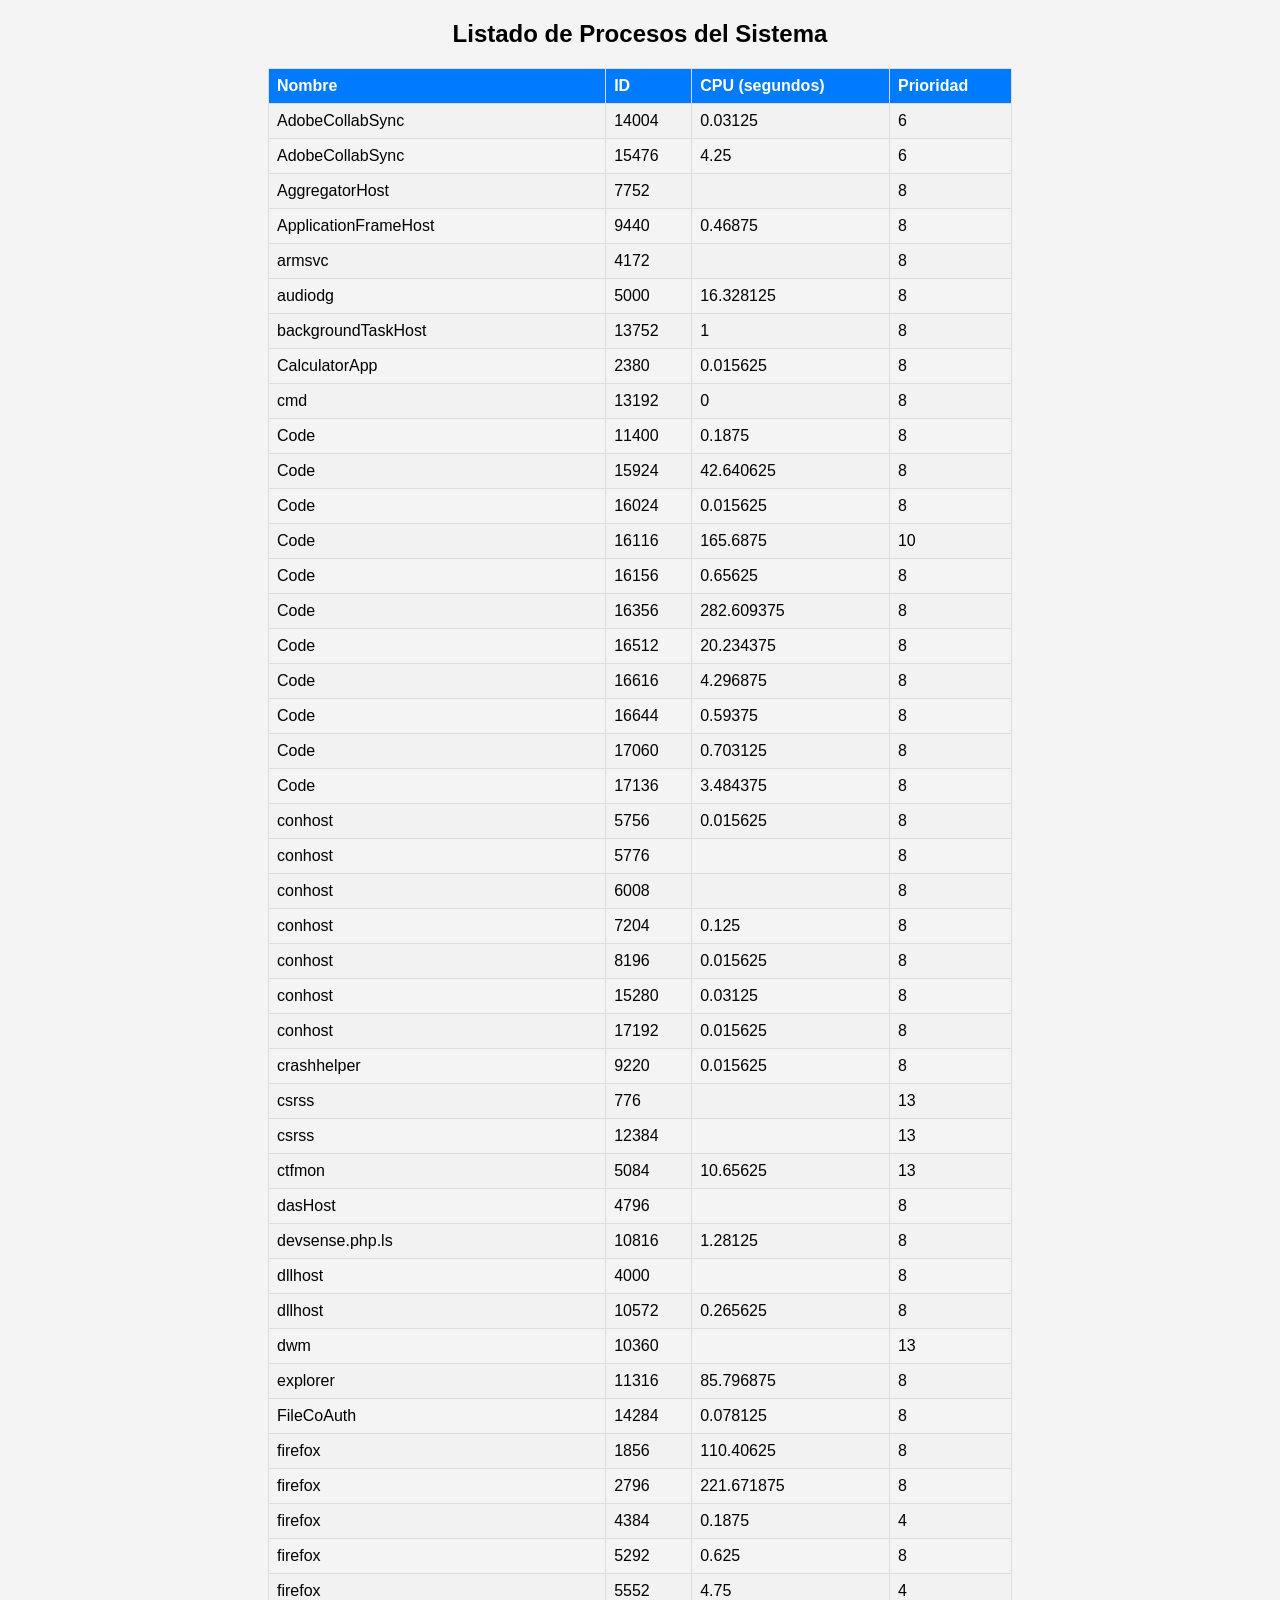
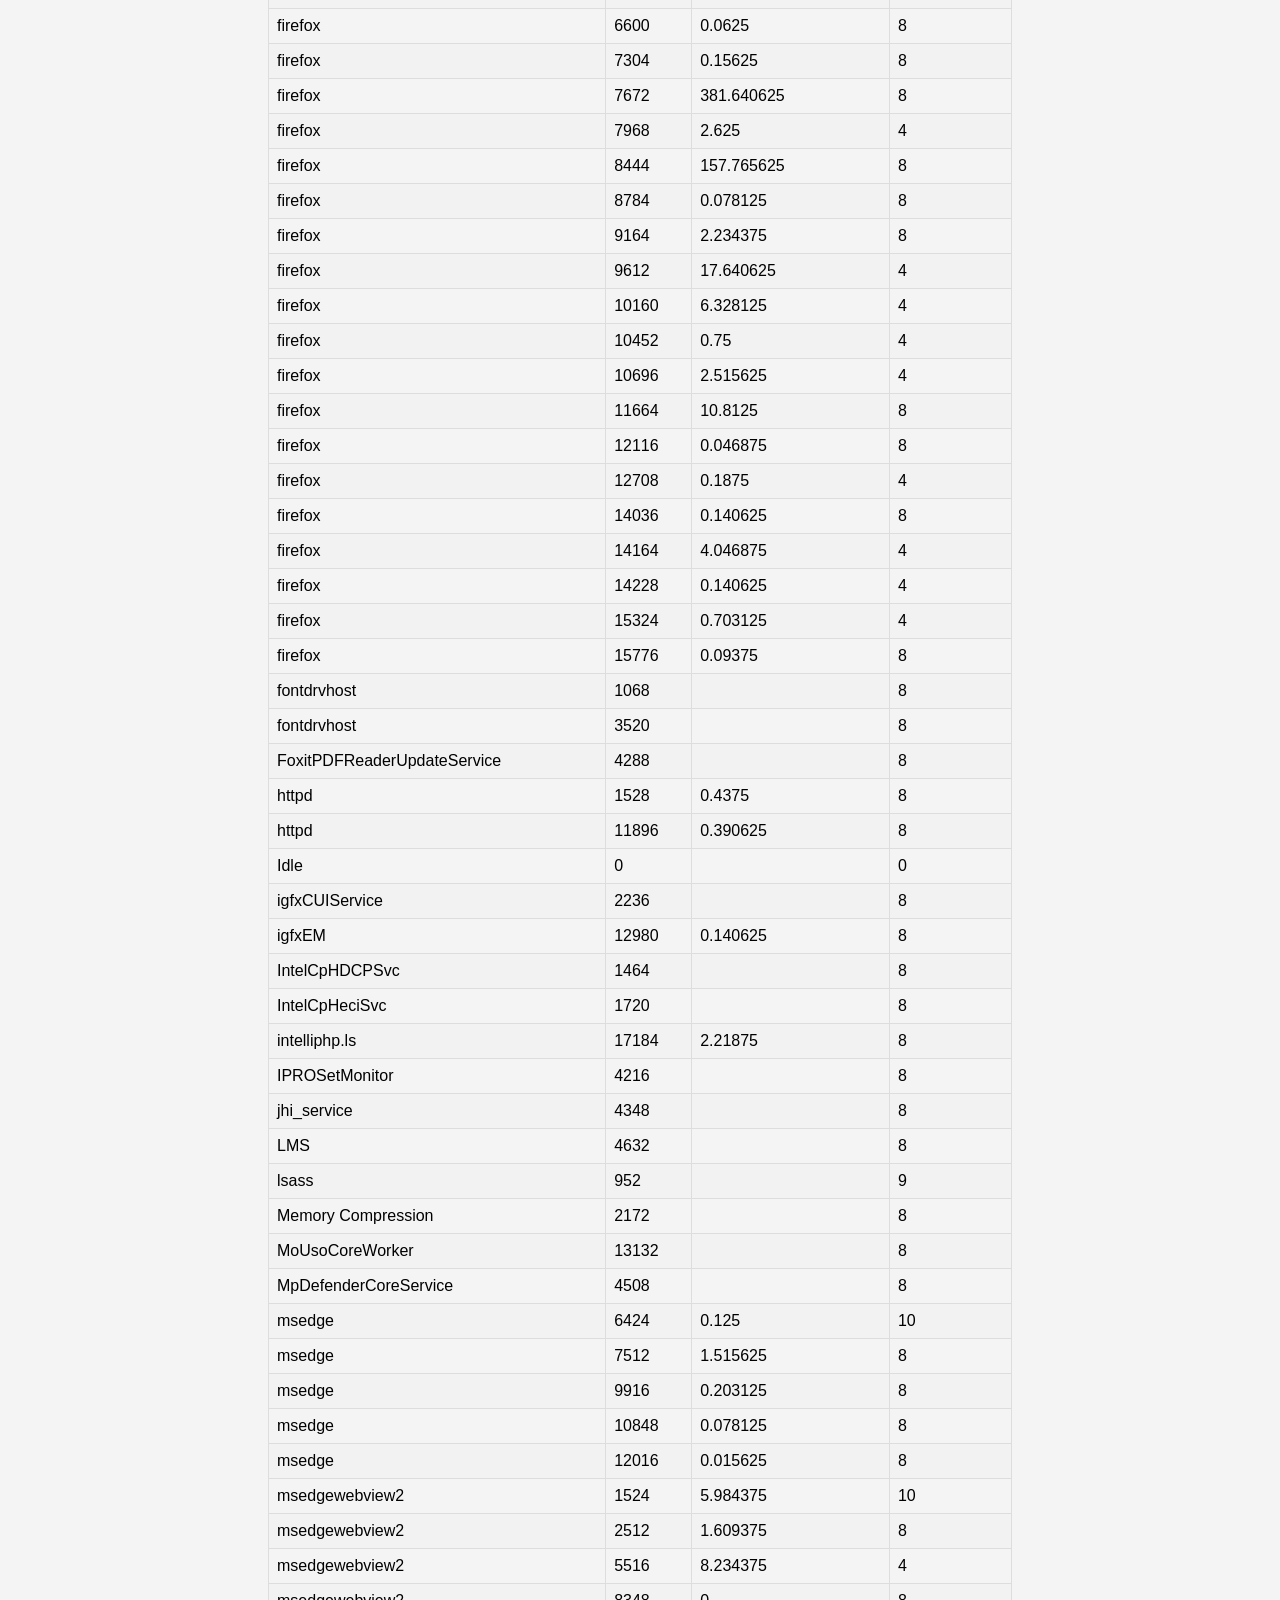
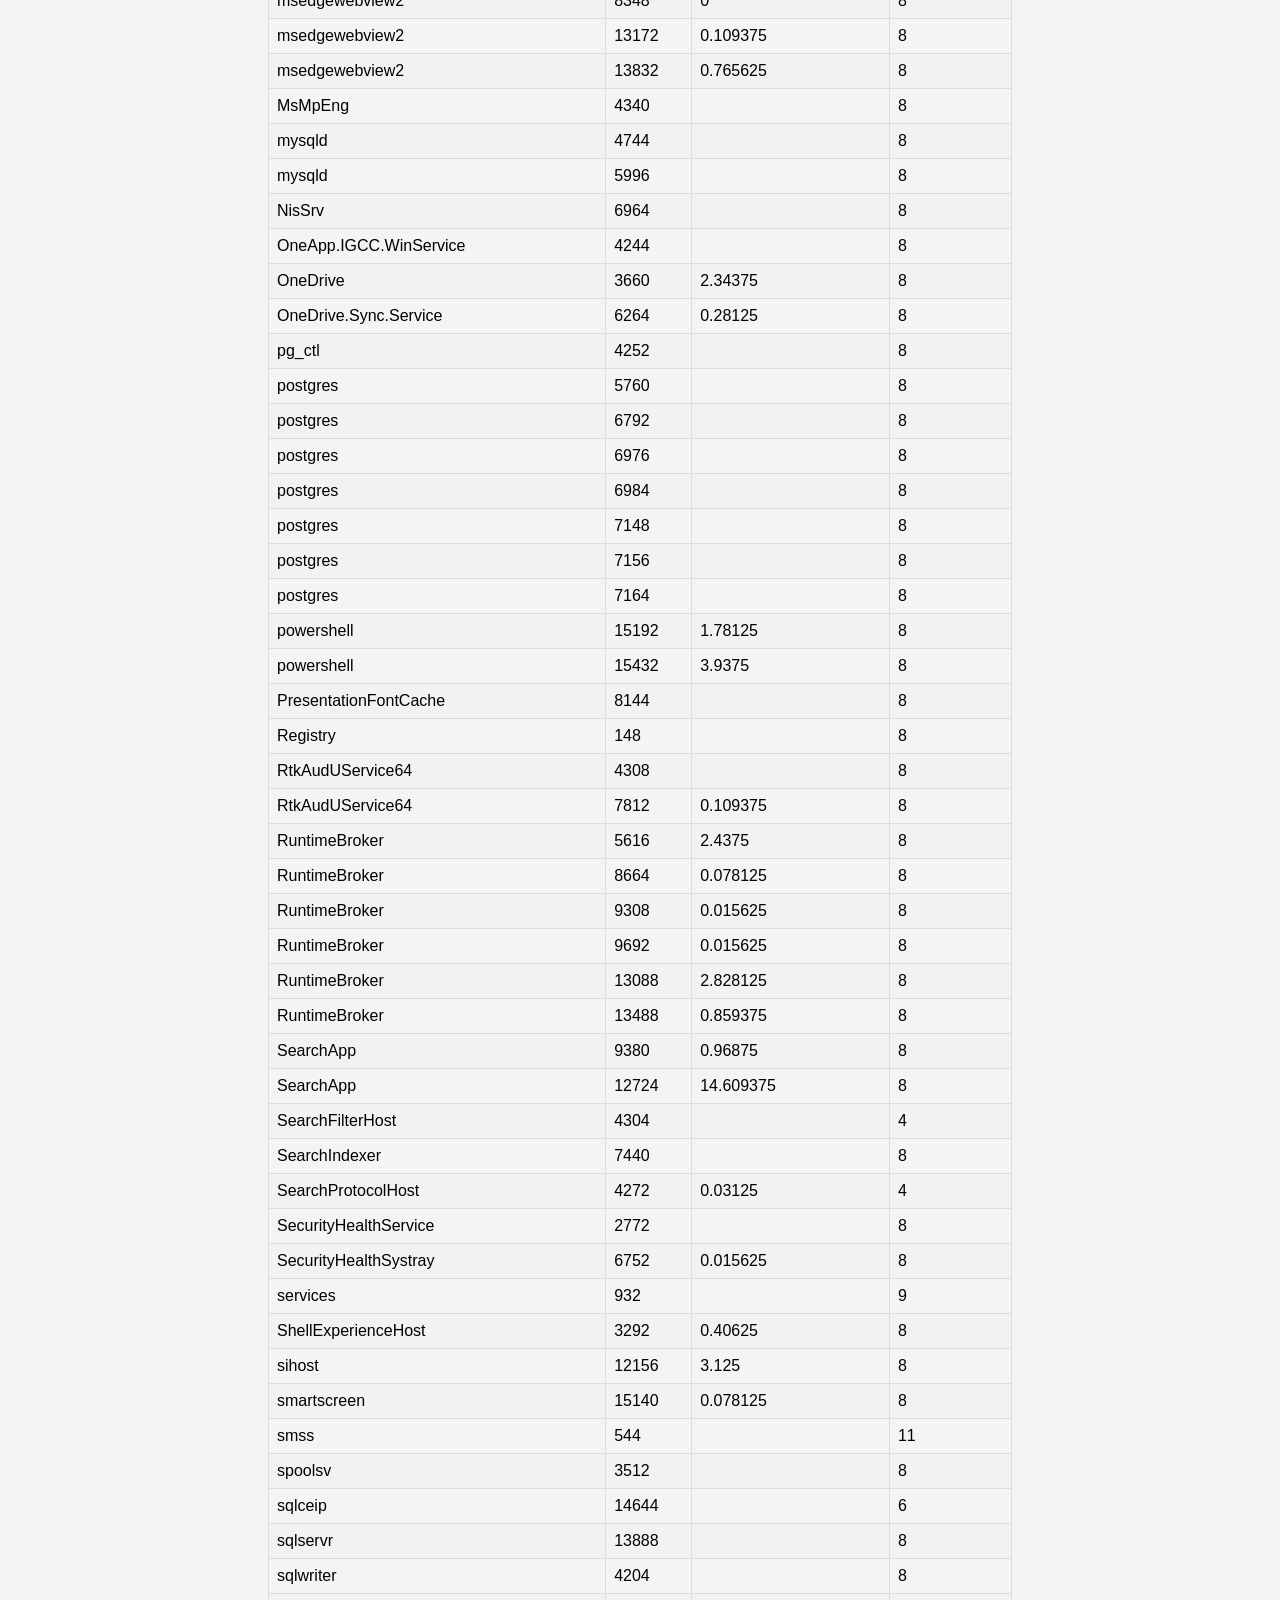
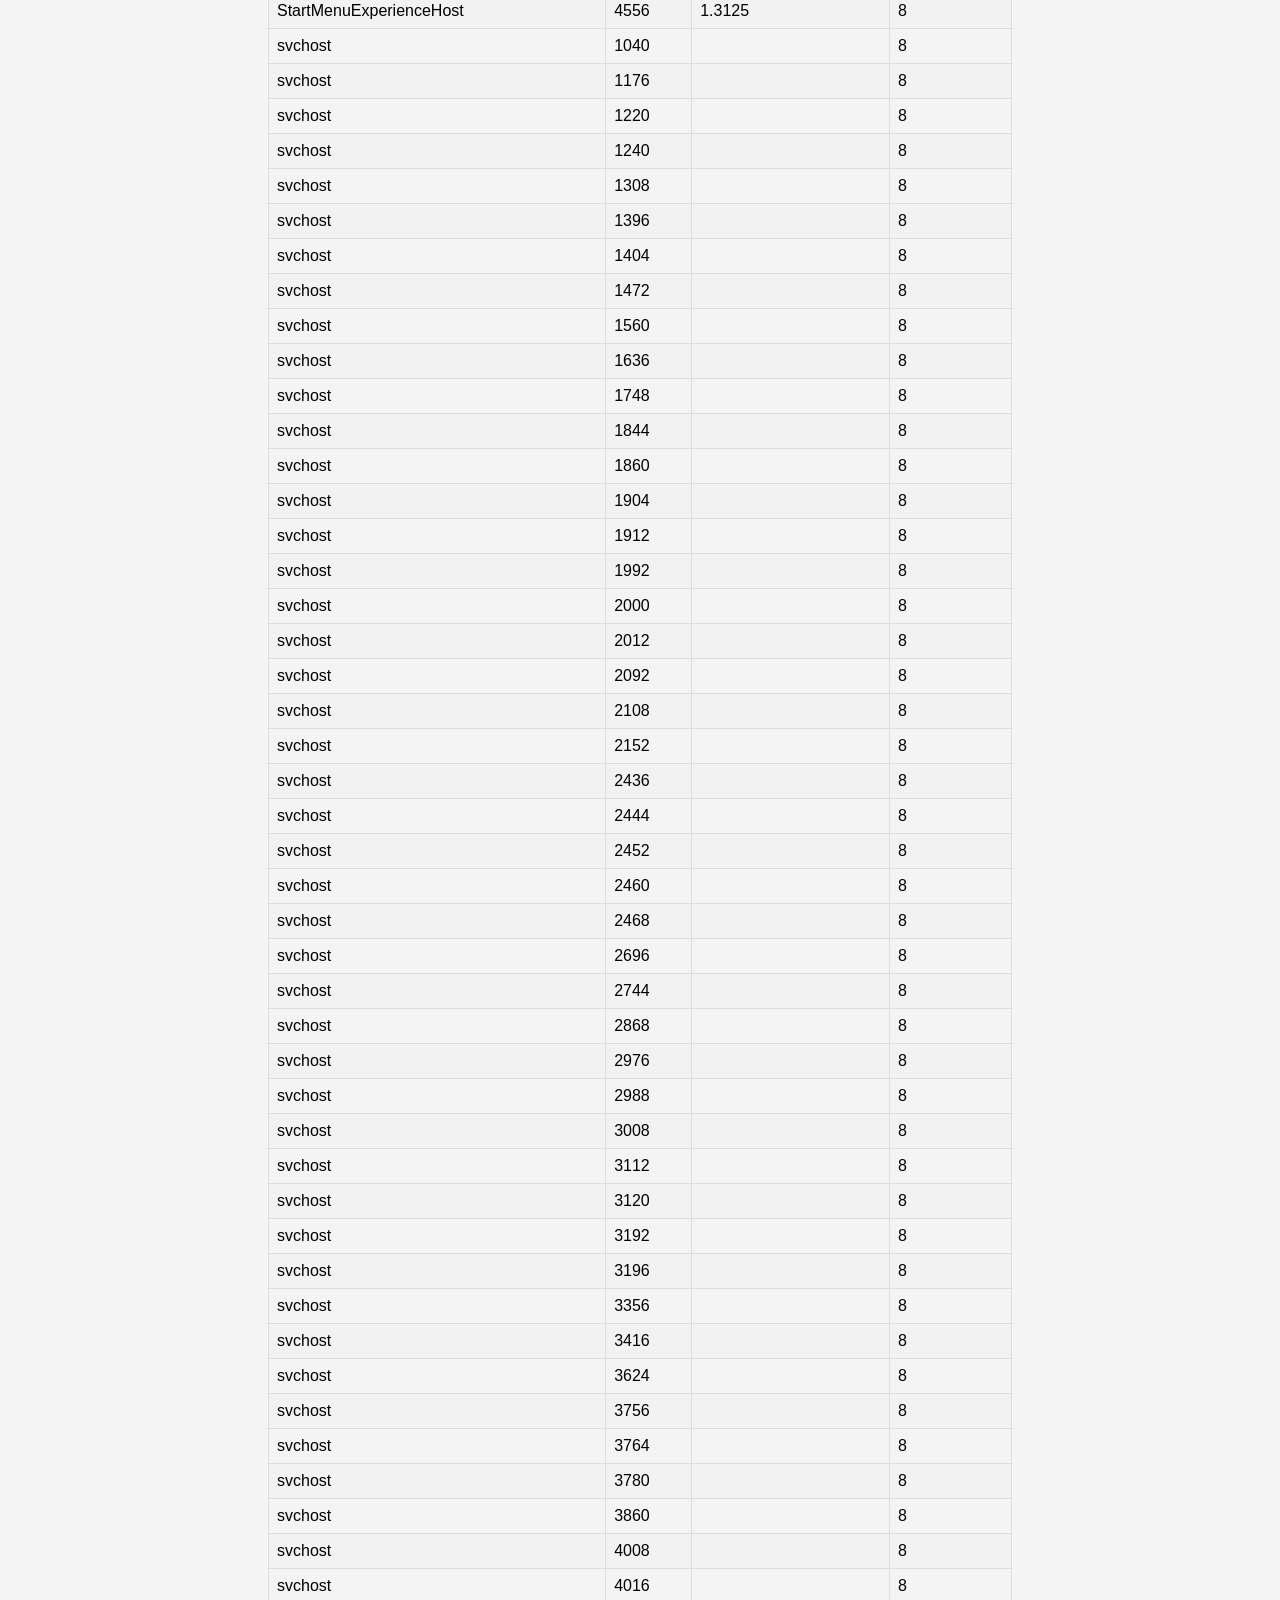
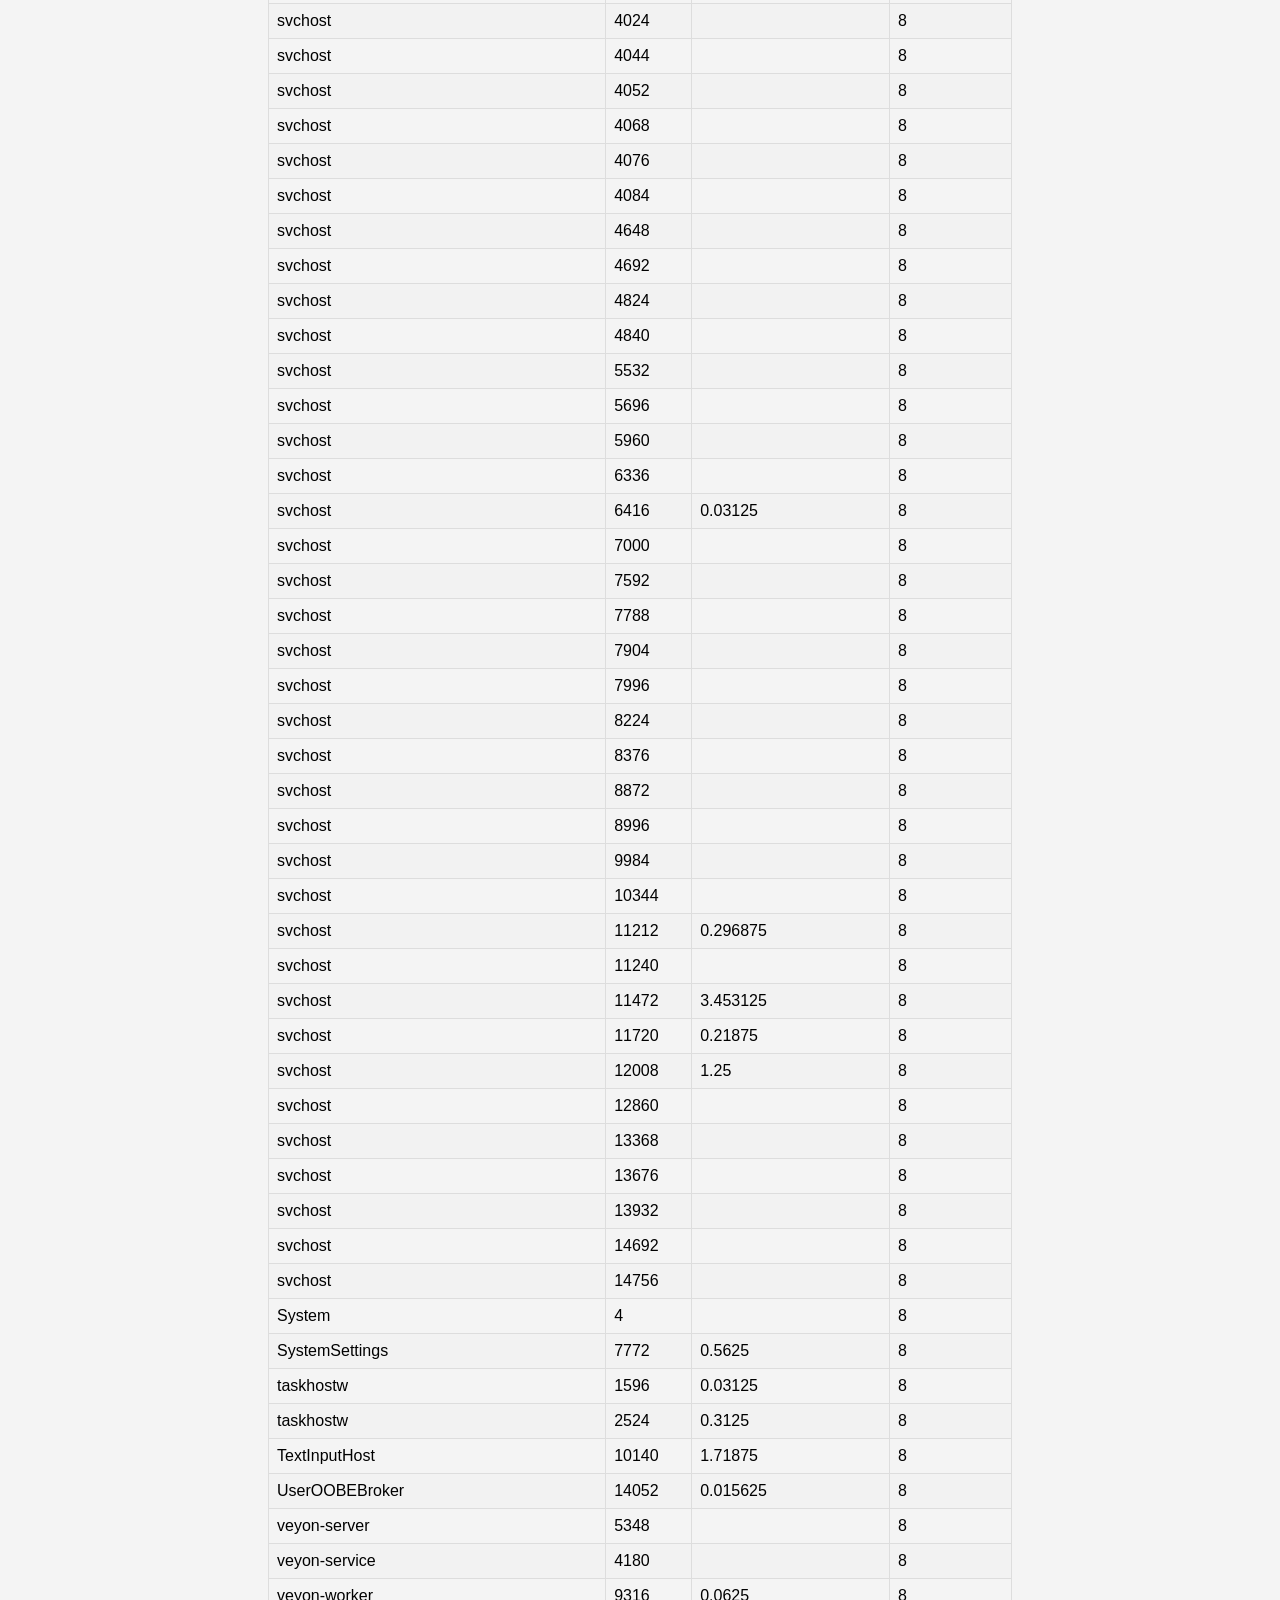
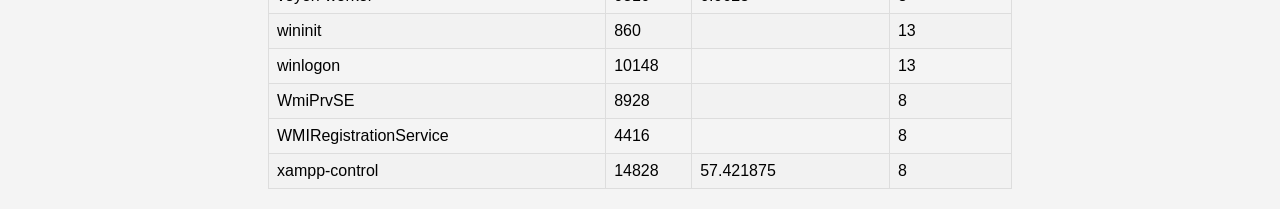
<file: index.html>
﻿<!DOCTYPE html>
<html lang="es">
<head>
<meta charset="UTF-8">
<title>Procesos del Sistema</title>
<style>
body { font-family: Arial, sans-serif; background-color: #f4f4f4; margin: 20px;
}
table { border-collapse: collapse; width: 60%; }
th, td { border: 1px solid #ddd; padding: 8px; text-align: left; }
th { background-color: #007BFF; color: white; }
tr:nth-child(even) { background-color: #f2f2f2; }
</style>
</head>
<body>
<center>
<h2>Listado de Procesos del Sistema</h2>
<table>
<tr>
<th>Nombre</th>
<th>ID</th>
<th>CPU (segundos)</th>
<th>Prioridad</th>
</tr><tr><td>AdobeCollabSync</td><td>14004</td><td>0.03125</td><td>6</td></tr>
<tr><td>AdobeCollabSync</td><td>15476</td><td>4.25</td><td>6</td></tr>
<tr><td>AggregatorHost</td><td>7752</td><td></td><td>8</td></tr>
<tr><td>ApplicationFrameHost</td><td>9440</td><td>0.46875</td><td>8</td></tr>
<tr><td>armsvc</td><td>4172</td><td></td><td>8</td></tr>
<tr><td>audiodg</td><td>5000</td><td>16.328125</td><td>8</td></tr>
<tr><td>backgroundTaskHost</td><td>13752</td><td>1</td><td>8</td></tr>
<tr><td>CalculatorApp</td><td>2380</td><td>0.015625</td><td>8</td></tr>
<tr><td>cmd</td><td>13192</td><td>0</td><td>8</td></tr>
<tr><td>Code</td><td>11400</td><td>0.1875</td><td>8</td></tr>
<tr><td>Code</td><td>15924</td><td>42.640625</td><td>8</td></tr>
<tr><td>Code</td><td>16024</td><td>0.015625</td><td>8</td></tr>
<tr><td>Code</td><td>16116</td><td>165.6875</td><td>10</td></tr>
<tr><td>Code</td><td>16156</td><td>0.65625</td><td>8</td></tr>
<tr><td>Code</td><td>16356</td><td>282.609375</td><td>8</td></tr>
<tr><td>Code</td><td>16512</td><td>20.234375</td><td>8</td></tr>
<tr><td>Code</td><td>16616</td><td>4.296875</td><td>8</td></tr>
<tr><td>Code</td><td>16644</td><td>0.59375</td><td>8</td></tr>
<tr><td>Code</td><td>17060</td><td>0.703125</td><td>8</td></tr>
<tr><td>Code</td><td>17136</td><td>3.484375</td><td>8</td></tr>
<tr><td>conhost</td><td>5756</td><td>0.015625</td><td>8</td></tr>
<tr><td>conhost</td><td>5776</td><td></td><td>8</td></tr>
<tr><td>conhost</td><td>6008</td><td></td><td>8</td></tr>
<tr><td>conhost</td><td>7204</td><td>0.125</td><td>8</td></tr>
<tr><td>conhost</td><td>8196</td><td>0.015625</td><td>8</td></tr>
<tr><td>conhost</td><td>15280</td><td>0.03125</td><td>8</td></tr>
<tr><td>conhost</td><td>17192</td><td>0.015625</td><td>8</td></tr>
<tr><td>crashhelper</td><td>9220</td><td>0.015625</td><td>8</td></tr>
<tr><td>csrss</td><td>776</td><td></td><td>13</td></tr>
<tr><td>csrss</td><td>12384</td><td></td><td>13</td></tr>
<tr><td>ctfmon</td><td>5084</td><td>10.65625</td><td>13</td></tr>
<tr><td>dasHost</td><td>4796</td><td></td><td>8</td></tr>
<tr><td>devsense.php.ls</td><td>10816</td><td>1.28125</td><td>8</td></tr>
<tr><td>dllhost</td><td>4000</td><td></td><td>8</td></tr>
<tr><td>dllhost</td><td>10572</td><td>0.265625</td><td>8</td></tr>
<tr><td>dwm</td><td>10360</td><td></td><td>13</td></tr>
<tr><td>explorer</td><td>11316</td><td>85.796875</td><td>8</td></tr>
<tr><td>FileCoAuth</td><td>14284</td><td>0.078125</td><td>8</td></tr>
<tr><td>firefox</td><td>1856</td><td>110.40625</td><td>8</td></tr>
<tr><td>firefox</td><td>2796</td><td>221.671875</td><td>8</td></tr>
<tr><td>firefox</td><td>4384</td><td>0.1875</td><td>4</td></tr>
<tr><td>firefox</td><td>5292</td><td>0.625</td><td>8</td></tr>
<tr><td>firefox</td><td>5552</td><td>4.75</td><td>4</td></tr>
<tr><td>firefox</td><td>6600</td><td>0.0625</td><td>8</td></tr>
<tr><td>firefox</td><td>7304</td><td>0.15625</td><td>8</td></tr>
<tr><td>firefox</td><td>7672</td><td>381.640625</td><td>8</td></tr>
<tr><td>firefox</td><td>7968</td><td>2.625</td><td>4</td></tr>
<tr><td>firefox</td><td>8444</td><td>157.765625</td><td>8</td></tr>
<tr><td>firefox</td><td>8784</td><td>0.078125</td><td>8</td></tr>
<tr><td>firefox</td><td>9164</td><td>2.234375</td><td>8</td></tr>
<tr><td>firefox</td><td>9612</td><td>17.640625</td><td>4</td></tr>
<tr><td>firefox</td><td>10160</td><td>6.328125</td><td>4</td></tr>
<tr><td>firefox</td><td>10452</td><td>0.75</td><td>4</td></tr>
<tr><td>firefox</td><td>10696</td><td>2.515625</td><td>4</td></tr>
<tr><td>firefox</td><td>11664</td><td>10.8125</td><td>8</td></tr>
<tr><td>firefox</td><td>12116</td><td>0.046875</td><td>8</td></tr>
<tr><td>firefox</td><td>12708</td><td>0.1875</td><td>4</td></tr>
<tr><td>firefox</td><td>14036</td><td>0.140625</td><td>8</td></tr>
<tr><td>firefox</td><td>14164</td><td>4.046875</td><td>4</td></tr>
<tr><td>firefox</td><td>14228</td><td>0.140625</td><td>4</td></tr>
<tr><td>firefox</td><td>15324</td><td>0.703125</td><td>4</td></tr>
<tr><td>firefox</td><td>15776</td><td>0.09375</td><td>8</td></tr>
<tr><td>fontdrvhost</td><td>1068</td><td></td><td>8</td></tr>
<tr><td>fontdrvhost</td><td>3520</td><td></td><td>8</td></tr>
<tr><td>FoxitPDFReaderUpdateService</td><td>4288</td><td></td><td>8</td></tr>
<tr><td>httpd</td><td>1528</td><td>0.4375</td><td>8</td></tr>
<tr><td>httpd</td><td>11896</td><td>0.390625</td><td>8</td></tr>
<tr><td>Idle</td><td>0</td><td></td><td>0</td></tr>
<tr><td>igfxCUIService</td><td>2236</td><td></td><td>8</td></tr>
<tr><td>igfxEM</td><td>12980</td><td>0.140625</td><td>8</td></tr>
<tr><td>IntelCpHDCPSvc</td><td>1464</td><td></td><td>8</td></tr>
<tr><td>IntelCpHeciSvc</td><td>1720</td><td></td><td>8</td></tr>
<tr><td>intelliphp.ls</td><td>17184</td><td>2.21875</td><td>8</td></tr>
<tr><td>IPROSetMonitor</td><td>4216</td><td></td><td>8</td></tr>
<tr><td>jhi_service</td><td>4348</td><td></td><td>8</td></tr>
<tr><td>LMS</td><td>4632</td><td></td><td>8</td></tr>
<tr><td>lsass</td><td>952</td><td></td><td>9</td></tr>
<tr><td>Memory Compression</td><td>2172</td><td></td><td>8</td></tr>
<tr><td>MoUsoCoreWorker</td><td>13132</td><td></td><td>8</td></tr>
<tr><td>MpDefenderCoreService</td><td>4508</td><td></td><td>8</td></tr>
<tr><td>msedge</td><td>6424</td><td>0.125</td><td>10</td></tr>
<tr><td>msedge</td><td>7512</td><td>1.515625</td><td>8</td></tr>
<tr><td>msedge</td><td>9916</td><td>0.203125</td><td>8</td></tr>
<tr><td>msedge</td><td>10848</td><td>0.078125</td><td>8</td></tr>
<tr><td>msedge</td><td>12016</td><td>0.015625</td><td>8</td></tr>
<tr><td>msedgewebview2</td><td>1524</td><td>5.984375</td><td>10</td></tr>
<tr><td>msedgewebview2</td><td>2512</td><td>1.609375</td><td>8</td></tr>
<tr><td>msedgewebview2</td><td>5516</td><td>8.234375</td><td>4</td></tr>
<tr><td>msedgewebview2</td><td>8348</td><td>0</td><td>8</td></tr>
<tr><td>msedgewebview2</td><td>13172</td><td>0.109375</td><td>8</td></tr>
<tr><td>msedgewebview2</td><td>13832</td><td>0.765625</td><td>8</td></tr>
<tr><td>MsMpEng</td><td>4340</td><td></td><td>8</td></tr>
<tr><td>mysqld</td><td>4744</td><td></td><td>8</td></tr>
<tr><td>mysqld</td><td>5996</td><td></td><td>8</td></tr>
<tr><td>NisSrv</td><td>6964</td><td></td><td>8</td></tr>
<tr><td>OneApp.IGCC.WinService</td><td>4244</td><td></td><td>8</td></tr>
<tr><td>OneDrive</td><td>3660</td><td>2.34375</td><td>8</td></tr>
<tr><td>OneDrive.Sync.Service</td><td>6264</td><td>0.28125</td><td>8</td></tr>
<tr><td>pg_ctl</td><td>4252</td><td></td><td>8</td></tr>
<tr><td>postgres</td><td>5760</td><td></td><td>8</td></tr>
<tr><td>postgres</td><td>6792</td><td></td><td>8</td></tr>
<tr><td>postgres</td><td>6976</td><td></td><td>8</td></tr>
<tr><td>postgres</td><td>6984</td><td></td><td>8</td></tr>
<tr><td>postgres</td><td>7148</td><td></td><td>8</td></tr>
<tr><td>postgres</td><td>7156</td><td></td><td>8</td></tr>
<tr><td>postgres</td><td>7164</td><td></td><td>8</td></tr>
<tr><td>powershell</td><td>15192</td><td>1.78125</td><td>8</td></tr>
<tr><td>powershell</td><td>15432</td><td>3.9375</td><td>8</td></tr>
<tr><td>PresentationFontCache</td><td>8144</td><td></td><td>8</td></tr>
<tr><td>Registry</td><td>148</td><td></td><td>8</td></tr>
<tr><td>RtkAudUService64</td><td>4308</td><td></td><td>8</td></tr>
<tr><td>RtkAudUService64</td><td>7812</td><td>0.109375</td><td>8</td></tr>
<tr><td>RuntimeBroker</td><td>5616</td><td>2.4375</td><td>8</td></tr>
<tr><td>RuntimeBroker</td><td>8664</td><td>0.078125</td><td>8</td></tr>
<tr><td>RuntimeBroker</td><td>9308</td><td>0.015625</td><td>8</td></tr>
<tr><td>RuntimeBroker</td><td>9692</td><td>0.015625</td><td>8</td></tr>
<tr><td>RuntimeBroker</td><td>13088</td><td>2.828125</td><td>8</td></tr>
<tr><td>RuntimeBroker</td><td>13488</td><td>0.859375</td><td>8</td></tr>
<tr><td>SearchApp</td><td>9380</td><td>0.96875</td><td>8</td></tr>
<tr><td>SearchApp</td><td>12724</td><td>14.609375</td><td>8</td></tr>
<tr><td>SearchFilterHost</td><td>4304</td><td></td><td>4</td></tr>
<tr><td>SearchIndexer</td><td>7440</td><td></td><td>8</td></tr>
<tr><td>SearchProtocolHost</td><td>4272</td><td>0.03125</td><td>4</td></tr>
<tr><td>SecurityHealthService</td><td>2772</td><td></td><td>8</td></tr>
<tr><td>SecurityHealthSystray</td><td>6752</td><td>0.015625</td><td>8</td></tr>
<tr><td>services</td><td>932</td><td></td><td>9</td></tr>
<tr><td>ShellExperienceHost</td><td>3292</td><td>0.40625</td><td>8</td></tr>
<tr><td>sihost</td><td>12156</td><td>3.125</td><td>8</td></tr>
<tr><td>smartscreen</td><td>15140</td><td>0.078125</td><td>8</td></tr>
<tr><td>smss</td><td>544</td><td></td><td>11</td></tr>
<tr><td>spoolsv</td><td>3512</td><td></td><td>8</td></tr>
<tr><td>sqlceip</td><td>14644</td><td></td><td>6</td></tr>
<tr><td>sqlservr</td><td>13888</td><td></td><td>8</td></tr>
<tr><td>sqlwriter</td><td>4204</td><td></td><td>8</td></tr>
<tr><td>StartMenuExperienceHost</td><td>4556</td><td>1.3125</td><td>8</td></tr>
<tr><td>svchost</td><td>1040</td><td></td><td>8</td></tr>
<tr><td>svchost</td><td>1176</td><td></td><td>8</td></tr>
<tr><td>svchost</td><td>1220</td><td></td><td>8</td></tr>
<tr><td>svchost</td><td>1240</td><td></td><td>8</td></tr>
<tr><td>svchost</td><td>1308</td><td></td><td>8</td></tr>
<tr><td>svchost</td><td>1396</td><td></td><td>8</td></tr>
<tr><td>svchost</td><td>1404</td><td></td><td>8</td></tr>
<tr><td>svchost</td><td>1472</td><td></td><td>8</td></tr>
<tr><td>svchost</td><td>1560</td><td></td><td>8</td></tr>
<tr><td>svchost</td><td>1636</td><td></td><td>8</td></tr>
<tr><td>svchost</td><td>1748</td><td></td><td>8</td></tr>
<tr><td>svchost</td><td>1844</td><td></td><td>8</td></tr>
<tr><td>svchost</td><td>1860</td><td></td><td>8</td></tr>
<tr><td>svchost</td><td>1904</td><td></td><td>8</td></tr>
<tr><td>svchost</td><td>1912</td><td></td><td>8</td></tr>
<tr><td>svchost</td><td>1992</td><td></td><td>8</td></tr>
<tr><td>svchost</td><td>2000</td><td></td><td>8</td></tr>
<tr><td>svchost</td><td>2012</td><td></td><td>8</td></tr>
<tr><td>svchost</td><td>2092</td><td></td><td>8</td></tr>
<tr><td>svchost</td><td>2108</td><td></td><td>8</td></tr>
<tr><td>svchost</td><td>2152</td><td></td><td>8</td></tr>
<tr><td>svchost</td><td>2436</td><td></td><td>8</td></tr>
<tr><td>svchost</td><td>2444</td><td></td><td>8</td></tr>
<tr><td>svchost</td><td>2452</td><td></td><td>8</td></tr>
<tr><td>svchost</td><td>2460</td><td></td><td>8</td></tr>
<tr><td>svchost</td><td>2468</td><td></td><td>8</td></tr>
<tr><td>svchost</td><td>2696</td><td></td><td>8</td></tr>
<tr><td>svchost</td><td>2744</td><td></td><td>8</td></tr>
<tr><td>svchost</td><td>2868</td><td></td><td>8</td></tr>
<tr><td>svchost</td><td>2976</td><td></td><td>8</td></tr>
<tr><td>svchost</td><td>2988</td><td></td><td>8</td></tr>
<tr><td>svchost</td><td>3008</td><td></td><td>8</td></tr>
<tr><td>svchost</td><td>3112</td><td></td><td>8</td></tr>
<tr><td>svchost</td><td>3120</td><td></td><td>8</td></tr>
<tr><td>svchost</td><td>3192</td><td></td><td>8</td></tr>
<tr><td>svchost</td><td>3196</td><td></td><td>8</td></tr>
<tr><td>svchost</td><td>3356</td><td></td><td>8</td></tr>
<tr><td>svchost</td><td>3416</td><td></td><td>8</td></tr>
<tr><td>svchost</td><td>3624</td><td></td><td>8</td></tr>
<tr><td>svchost</td><td>3756</td><td></td><td>8</td></tr>
<tr><td>svchost</td><td>3764</td><td></td><td>8</td></tr>
<tr><td>svchost</td><td>3780</td><td></td><td>8</td></tr>
<tr><td>svchost</td><td>3860</td><td></td><td>8</td></tr>
<tr><td>svchost</td><td>4008</td><td></td><td>8</td></tr>
<tr><td>svchost</td><td>4016</td><td></td><td>8</td></tr>
<tr><td>svchost</td><td>4024</td><td></td><td>8</td></tr>
<tr><td>svchost</td><td>4044</td><td></td><td>8</td></tr>
<tr><td>svchost</td><td>4052</td><td></td><td>8</td></tr>
<tr><td>svchost</td><td>4068</td><td></td><td>8</td></tr>
<tr><td>svchost</td><td>4076</td><td></td><td>8</td></tr>
<tr><td>svchost</td><td>4084</td><td></td><td>8</td></tr>
<tr><td>svchost</td><td>4648</td><td></td><td>8</td></tr>
<tr><td>svchost</td><td>4692</td><td></td><td>8</td></tr>
<tr><td>svchost</td><td>4824</td><td></td><td>8</td></tr>
<tr><td>svchost</td><td>4840</td><td></td><td>8</td></tr>
<tr><td>svchost</td><td>5532</td><td></td><td>8</td></tr>
<tr><td>svchost</td><td>5696</td><td></td><td>8</td></tr>
<tr><td>svchost</td><td>5960</td><td></td><td>8</td></tr>
<tr><td>svchost</td><td>6336</td><td></td><td>8</td></tr>
<tr><td>svchost</td><td>6416</td><td>0.03125</td><td>8</td></tr>
<tr><td>svchost</td><td>7000</td><td></td><td>8</td></tr>
<tr><td>svchost</td><td>7592</td><td></td><td>8</td></tr>
<tr><td>svchost</td><td>7788</td><td></td><td>8</td></tr>
<tr><td>svchost</td><td>7904</td><td></td><td>8</td></tr>
<tr><td>svchost</td><td>7996</td><td></td><td>8</td></tr>
<tr><td>svchost</td><td>8224</td><td></td><td>8</td></tr>
<tr><td>svchost</td><td>8376</td><td></td><td>8</td></tr>
<tr><td>svchost</td><td>8872</td><td></td><td>8</td></tr>
<tr><td>svchost</td><td>8996</td><td></td><td>8</td></tr>
<tr><td>svchost</td><td>9984</td><td></td><td>8</td></tr>
<tr><td>svchost</td><td>10344</td><td></td><td>8</td></tr>
<tr><td>svchost</td><td>11212</td><td>0.296875</td><td>8</td></tr>
<tr><td>svchost</td><td>11240</td><td></td><td>8</td></tr>
<tr><td>svchost</td><td>11472</td><td>3.453125</td><td>8</td></tr>
<tr><td>svchost</td><td>11720</td><td>0.21875</td><td>8</td></tr>
<tr><td>svchost</td><td>12008</td><td>1.25</td><td>8</td></tr>
<tr><td>svchost</td><td>12860</td><td></td><td>8</td></tr>
<tr><td>svchost</td><td>13368</td><td></td><td>8</td></tr>
<tr><td>svchost</td><td>13676</td><td></td><td>8</td></tr>
<tr><td>svchost</td><td>13932</td><td></td><td>8</td></tr>
<tr><td>svchost</td><td>14692</td><td></td><td>8</td></tr>
<tr><td>svchost</td><td>14756</td><td></td><td>8</td></tr>
<tr><td>System</td><td>4</td><td></td><td>8</td></tr>
<tr><td>SystemSettings</td><td>7772</td><td>0.5625</td><td>8</td></tr>
<tr><td>taskhostw</td><td>1596</td><td>0.03125</td><td>8</td></tr>
<tr><td>taskhostw</td><td>2524</td><td>0.3125</td><td>8</td></tr>
<tr><td>TextInputHost</td><td>10140</td><td>1.71875</td><td>8</td></tr>
<tr><td>UserOOBEBroker</td><td>14052</td><td>0.015625</td><td>8</td></tr>
<tr><td>veyon-server</td><td>5348</td><td></td><td>8</td></tr>
<tr><td>veyon-service</td><td>4180</td><td></td><td>8</td></tr>
<tr><td>veyon-worker</td><td>9316</td><td>0.0625</td><td>8</td></tr>
<tr><td>wininit</td><td>860</td><td></td><td>13</td></tr>
<tr><td>winlogon</td><td>10148</td><td></td><td>13</td></tr>
<tr><td>WmiPrvSE</td><td>8928</td><td></td><td>8</td></tr>
<tr><td>WMIRegistrationService</td><td>4416</td><td></td><td>8</td></tr>
<tr><td>xampp-control</td><td>14828</td><td>57.421875</td><td>8</td></tr>
</table> </center>
</body>
</html>
</file>
